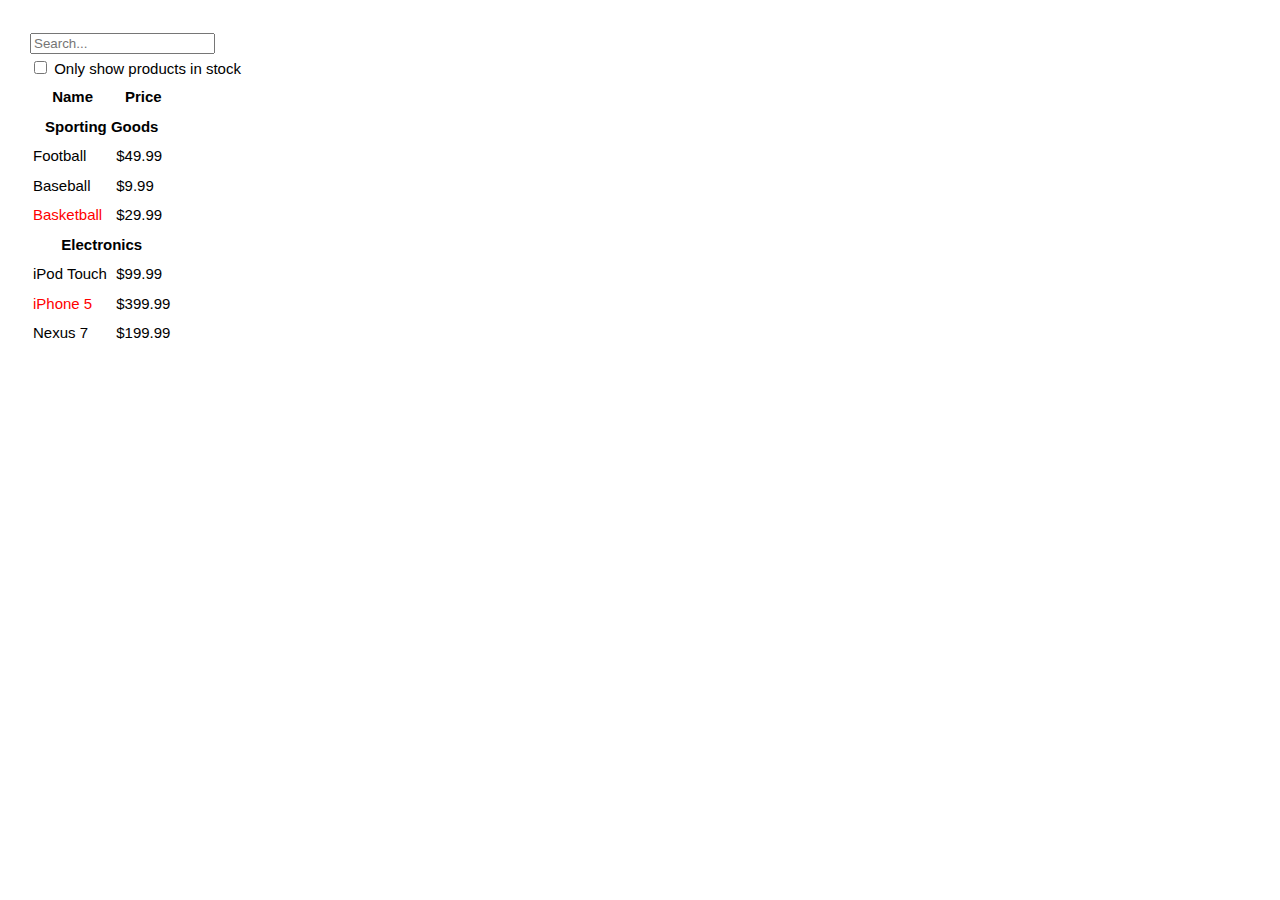
<file: examples/searchProduct/index1.html>
<!-- index.html -->
<!DOCTYPE html>
<html>

<head>
    <meta charset="utf-8" />
    <title>可搜索的产品列表</title>
    <link rel="stylesheet" href="css/base.css" />
    <script src="../../libs/react.js"></script>
    <script src="../../libs/react-dom.js"></script>
    <script src="../../libs/browser.min.js"></script>
    <script src="../../libs/jquery.min.js"></script>
</head>

<body>
    <div id="content"></div>
    <script type="text/babel" src="scripts/example1.js"></script>
</body>

</html>
</file>
<file: examples/searchProduct/css/base.css>
body {
  background: #fff;
  font-family: "Helvetica Neue", Helvetica, Arial, sans-serif;
  font-size: 15px;
  line-height: 1.7;
  margin: 0;
  padding: 30px;
}

a {
  color: #4183c4;
  text-decoration: none;
}

a:hover {
  text-decoration: underline;
}

p, ul {
  margin: 0;
}
.category,.list-head{
  font-weight: bold;
}

span {
  margin-right: 10px;
}
</file>
